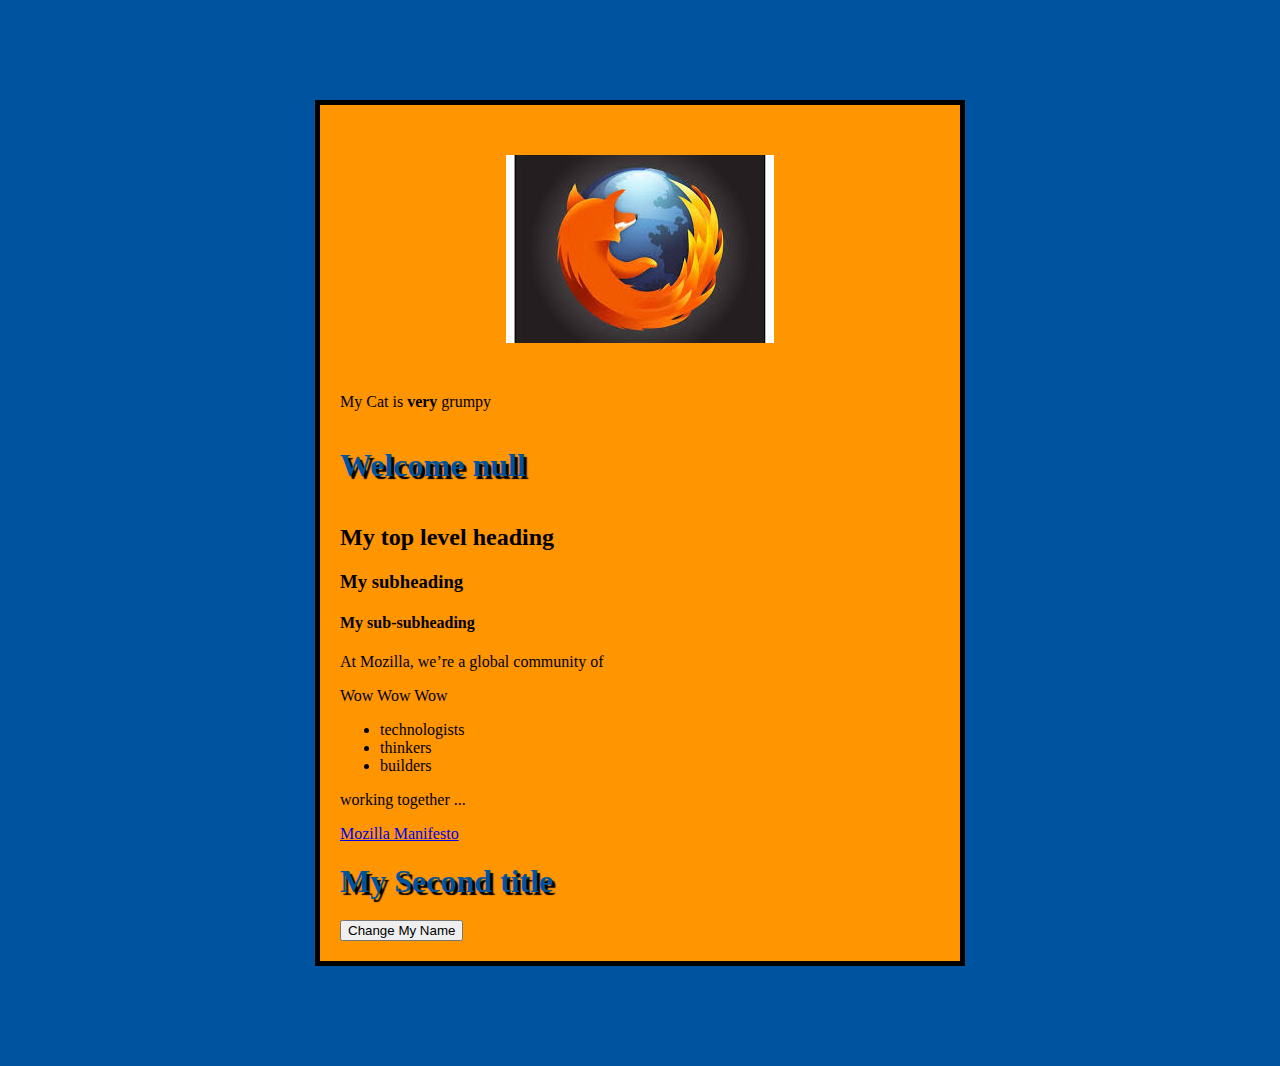
<file: index.html>
<!DOCTYPE html>
<html>
  <head>
    <meta charset="utf-8">
    <title>My test page</title>
	<link href="styles/style-sheet-boxes.css" rel="stylesheet" type="text/css">
	<link href="https://fonts.googleapis.com/css?family=Pacifico" rel="stylesheet"> 
  </head>
  <body>
    <img src="images/MozilaLogo.jpg" alt="My test image">
	<p class = "Editer-note"> My Cat is <strong>very</strong> grumpy </p>
	<h1>My main title</h1>
	<h2>My top level heading</h2>
	<h3>My subheading</h3>
	<h4>My sub-subheading</h4>
	
	<p class = "Editer-note">At Mozilla, we’re a global community of</p>
	<p>Wow Wow Wow</p>
	
    
	<ul> 
	  <li>technologists</li>
	  <li>thinkers</li>
	  <li>builders</li>
	</ul>

	<p id = "my-last-para">working together ... </p>
	
	<a href="https://www.mozilla.org/en-US/about/manifesto/" >Mozilla Manifesto</a>
	
	<h1>My Second title</h1>
	
	<button> Change My Name </button>
	
	<script src="scripts/main.js"></script>
	
  </body>
</html>
</file>
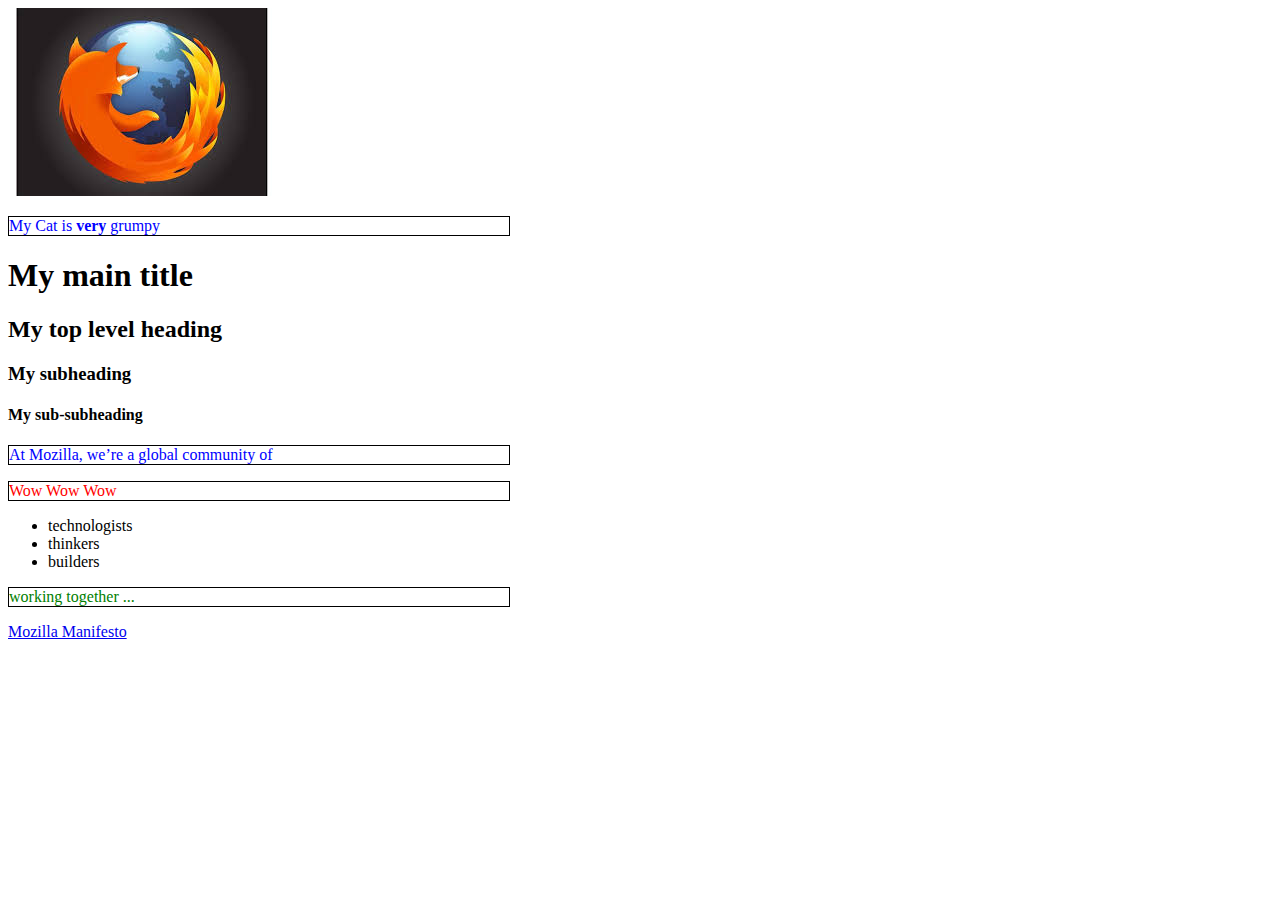
<file: index-with-style-sheet-1.html>
<!DOCTYPE html>
<html>
  <head>
    <meta charset="utf-8">
    <title>My test page</title>
	<link href="styles/style-sheet-1.css" rel="stylesheet" type="text/css">
  </head>
  <body>
    <img src="images/MozilaLogo.jpg" alt="My test image">
	<p class = "Editer-note"> My Cat is <strong>very</strong> grumpy </p>
	<h1>My main title</h1>
	<h2>My top level heading</h2>
	<h3>My subheading</h3>
	<h4>My sub-subheading</h4>
	
	<p class = "Editer-note">At Mozilla, we’re a global community of</p>
	<p>Wow Wow Wow</p>
	
    
	<ul> 
	  <li>technologists</li>
	  <li>thinkers</li>
	  <li>builders</li>
	</ul>

	<p id = "my-last-para">working together ... </p>
	
	<a href="https://www.mozilla.org/en-US/about/manifesto/" >Mozilla Manifesto</a>
	
  </body>
</html>
</file>
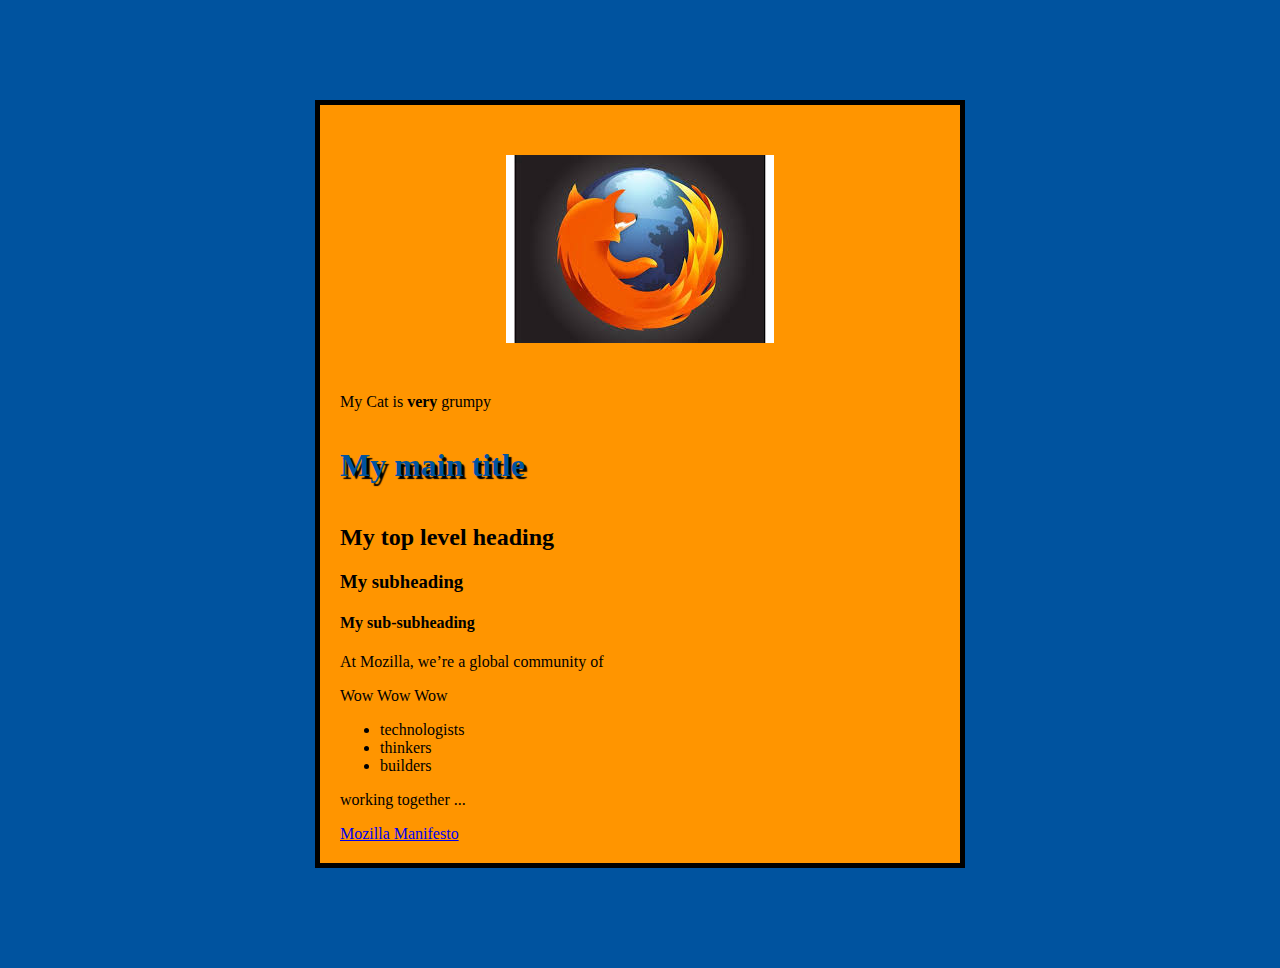
<file: index-with-style-sheet-boxes.html>
<!DOCTYPE html>
<html>
  <head>
    <meta charset="utf-8">
    <title>My test page</title>
	<link href="styles/style-sheet-boxes.css" rel="stylesheet" type="text/css">
	<link href="https://fonts.googleapis.com/css?family=Pacifico" rel="stylesheet"> 
  </head>
  <body>
    <img src="images/MozilaLogo.jpg" alt="My test image">
	<p class = "Editer-note"> My Cat is <strong>very</strong> grumpy </p>
	<h1>My main title</h1>
	<h2>My top level heading</h2>
	<h3>My subheading</h3>
	<h4>My sub-subheading</h4>
	
	<p class = "Editer-note">At Mozilla, we’re a global community of</p>
	<p>Wow Wow Wow</p>
	
    
	<ul> 
	  <li>technologists</li>
	  <li>thinkers</li>
	  <li>builders</li>
	</ul>

	<p id = "my-last-para">working together ... </p>
	
	<a href="https://www.mozilla.org/en-US/about/manifesto/" >Mozilla Manifesto</a>
	
  </body>
</html>
</file>
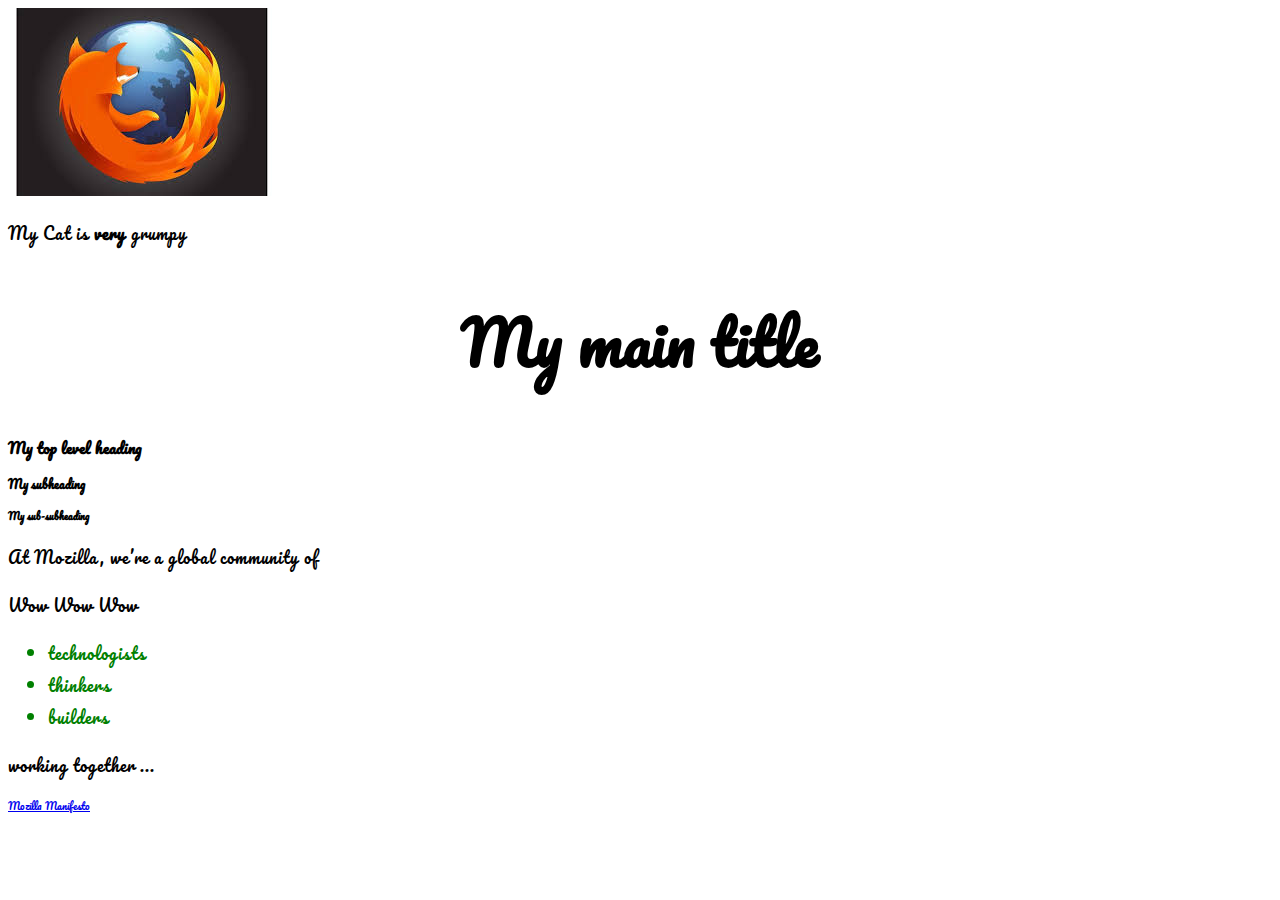
<file: index-with-style-sheet-font.html>
<!DOCTYPE html>
<html>
  <head>
    <meta charset="utf-8">
    <title>My test page</title>
	<link href="styles/style-sheet-font.css" rel="stylesheet" type="text/css">
	<link href="https://fonts.googleapis.com/css?family=Pacifico" rel="stylesheet"> 
  </head>
  <body>
    <img src="images/MozilaLogo.jpg" alt="My test image">
	<p class = "Editer-note"> My Cat is <strong>very</strong> grumpy </p>
	<h1>My main title</h1>
	<h2>My top level heading</h2>
	<h3>My subheading</h3>
	<h4>My sub-subheading</h4>
	
	<p class = "Editer-note">At Mozilla, we’re a global community of</p>
	<p>Wow Wow Wow</p>
	
    
	<ul> 
	  <li>technologists</li>
	  <li>thinkers</li>
	  <li>builders</li>
	</ul>

	<p id = "my-last-para">working together ... </p>
	
	<a href="https://www.mozilla.org/en-US/about/manifesto/" >Mozilla Manifesto</a>
	
  </body>
</html>
</file>
<file: styles/style-sheet-boxes.css>
html {
  background-color: #00539F;
}

body {
  width: 600px;
  margin: 100px auto;
  background-color: #FF9500;
  padding: 0 20px 20px 20px;
  border: 5px solid black;
}

h1 {
  margin: 0;
  padding: 20px 0;    
  color: #00539F;
  text-shadow: 3px 3px 1px black;
}

img {
  display: block;
  margin: 50px auto;
}
</file>
<file: styles/style-sheet-1.css>
p {                  /* stle for elements*/
  color: red;
  width: 500px;
  border: 1px solid black;
}

.Editer-note {    /* style for classes preceded by a dot */
	color: blue;
}

#my-last-para{           /* style for identifiers preceded by a # */
	color: green;
}

ul:hover{               /* this says when hovering over ul element apply this style*/
	color:green;       /* this can be done with other selectors as well for instance  #my-last-para:hover is possible */
}
</file>
<file: styles/style-sheet-font.css>
html{
	font-size: 10px; /* px means 'pixels': the base font size is now 10 pixels high  */
	font-family: 'Pacifico', cursive;
}

h1 {
  font-size: 60px;
  text-align: center;
}

p, li {
  font-size: 16px;    
  line-height: 2;
  letter-spacing: 1px;
  
}

li {
	color:green;
}
</file>
